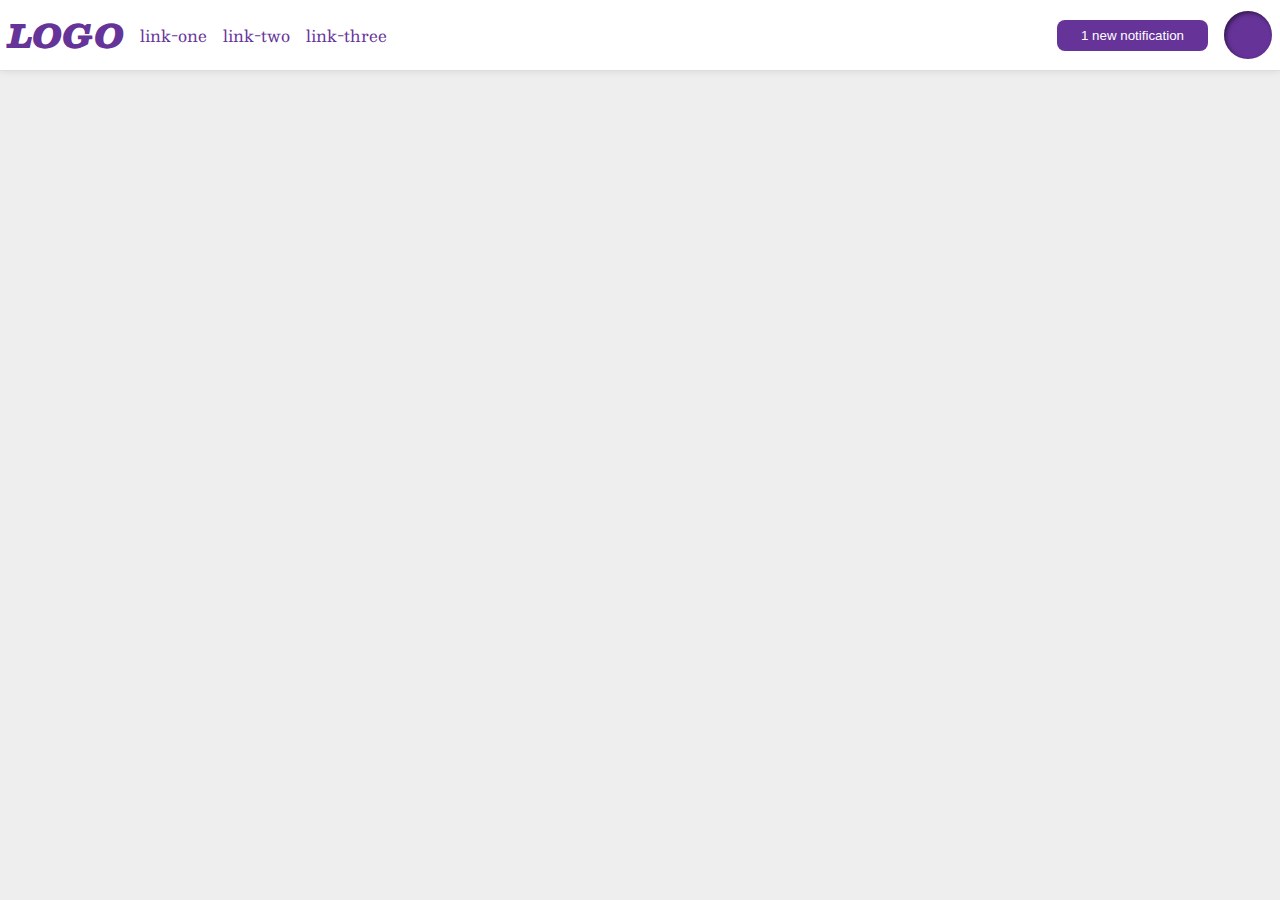
<file: flex/03-flex-header-2/index.html>
<!DOCTYPE html>
<html lang="en">
  <head>
    <meta charset="UTF-8">
    <meta http-equiv="X-UA-Compatible" content="IE=edge">
    <meta name="viewport" content="width=device-width, initial-scale=1.0">
    <title>Flex Header 2</title>
    <link rel="stylesheet" href="style.css">
  </head>
  <body>
    <div class="header">
      <div class="left-header">
        <div class="logo">
          LOGO
        </div>
        <ul class="links">
          <li><a href="google.com">link-one</a></li>
          <li><a href="google.com">link-two</a></li>
          <li><a href="google.com">link-three</a></li>
        </ul>
      </div>
      <div class="right-header">
        <button class="notifications">
          1 new notification
        </button>
        <div class="profile-image"></div>
      </div>
    </div>
  </body>
</html>
</file>
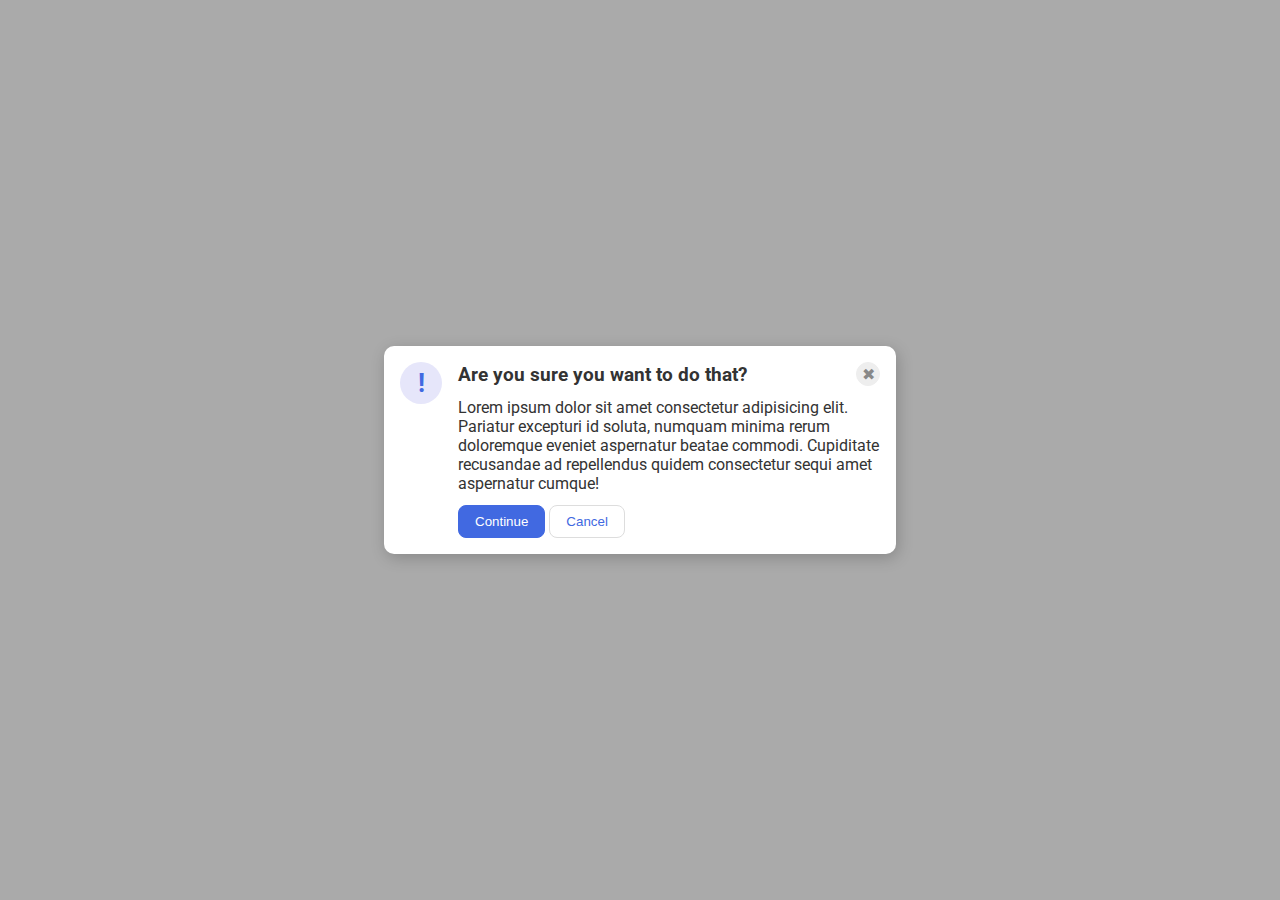
<file: flex/05-flex-modal/index.html>
<!DOCTYPE html>
<html lang="en">
  <head>
    <meta charset="UTF-8">
    <meta http-equiv="X-UA-Compatible" content="IE=edge">
    <meta name="viewport" content="width=device-width, initial-scale=1.0">
    <link rel="stylesheet" href="style.css">
    <title>Modal</title>
  </head>
  <body>
    <div class="modal">
      <div class="icon">!</div>
      <div class="container">
        <div class="header">
          Are you sure you want to do that?
          <button class="close-button">✖</button>
        </div>
        
        <div class="text">Lorem ipsum dolor sit amet consectetur adipisicing elit. Pariatur excepturi id soluta, numquam minima rerum doloremque eveniet aspernatur beatae commodi. Cupiditate recusandae ad repellendus quidem consectetur sequi amet aspernatur cumque!</div>
   
        <button class="continue">Continue</button>
        <button class="cancel">Cancel</button>
    
      </div>
    </div>
  </body>
</html>
</file>
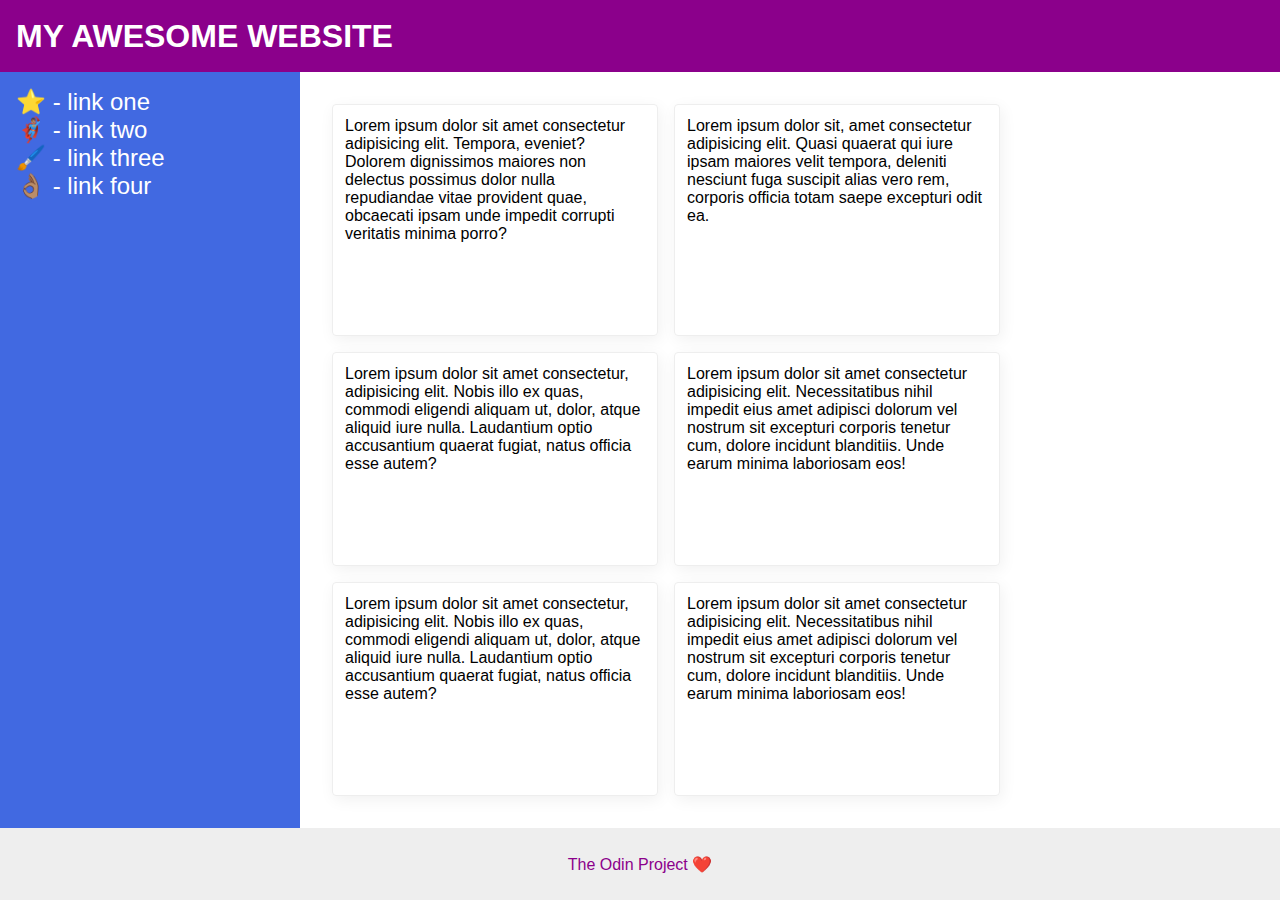
<file: flex/07-flex-layout-2/index.html>
<!DOCTYPE html>
<html lang="en">
  <head>
    <meta charset="UTF-8">
    <meta http-equiv="X-UA-Compatible" content="IE=edge">
    <meta name="viewport" content="width=device-width, initial-scale=1.0">
    <title>The Holy Grail</title>
    <link rel="stylesheet" href="style.css">
  </head>
  <body>
    <div class="header">
      MY AWESOME WEBSITE
    </div>
    
    <div class="content">
      <div class="sidebar">
        <ul>
          <li><a href="#">⭐ - link one</a></li>
          <li><a href="#">🦸🏽‍♂️ - link two</a></li>
          <li><a href="#">🖌️ - link three</a></li>
          <li><a href="#">👌🏽 - link four</a></li>
        </ul>
      </div>
      <div class="card-container">
        <div class="card">Lorem ipsum dolor sit amet consectetur adipisicing elit. Tempora, eveniet? Dolorem dignissimos maiores non delectus possimus dolor nulla repudiandae vitae provident quae, obcaecati ipsam unde impedit corrupti veritatis minima porro?</div>
        <div class="card">Lorem ipsum dolor sit, amet consectetur adipisicing elit. Quasi quaerat qui iure ipsam maiores velit tempora, deleniti nesciunt fuga suscipit alias vero rem, corporis officia totam saepe excepturi odit ea.</div>
        <div class="card">Lorem ipsum dolor sit amet consectetur, adipisicing elit. Nobis illo ex quas, commodi eligendi aliquam ut, dolor, atque aliquid iure nulla. Laudantium optio accusantium quaerat fugiat, natus officia esse autem?</div>
        <div class="card">Lorem ipsum dolor sit amet consectetur adipisicing elit. Necessitatibus nihil impedit eius amet adipisci dolorum vel nostrum sit excepturi corporis tenetur cum, dolore incidunt blanditiis. Unde earum minima laboriosam eos!</div>
        <div class="card">Lorem ipsum dolor sit amet consectetur, adipisicing elit. Nobis illo ex quas, commodi eligendi aliquam ut, dolor, atque aliquid iure nulla. Laudantium optio accusantium quaerat fugiat, natus officia esse autem?</div>
        <div class="card">Lorem ipsum dolor sit amet consectetur adipisicing elit. Necessitatibus nihil impedit eius amet adipisci dolorum vel nostrum sit excepturi corporis tenetur cum, dolore incidunt blanditiis. Unde earum minima laboriosam eos!</div>
      </div>
  </div>
    <div class="footer">
      The Odin Project ❤️
    </div>
  </body>
</html>
</file>
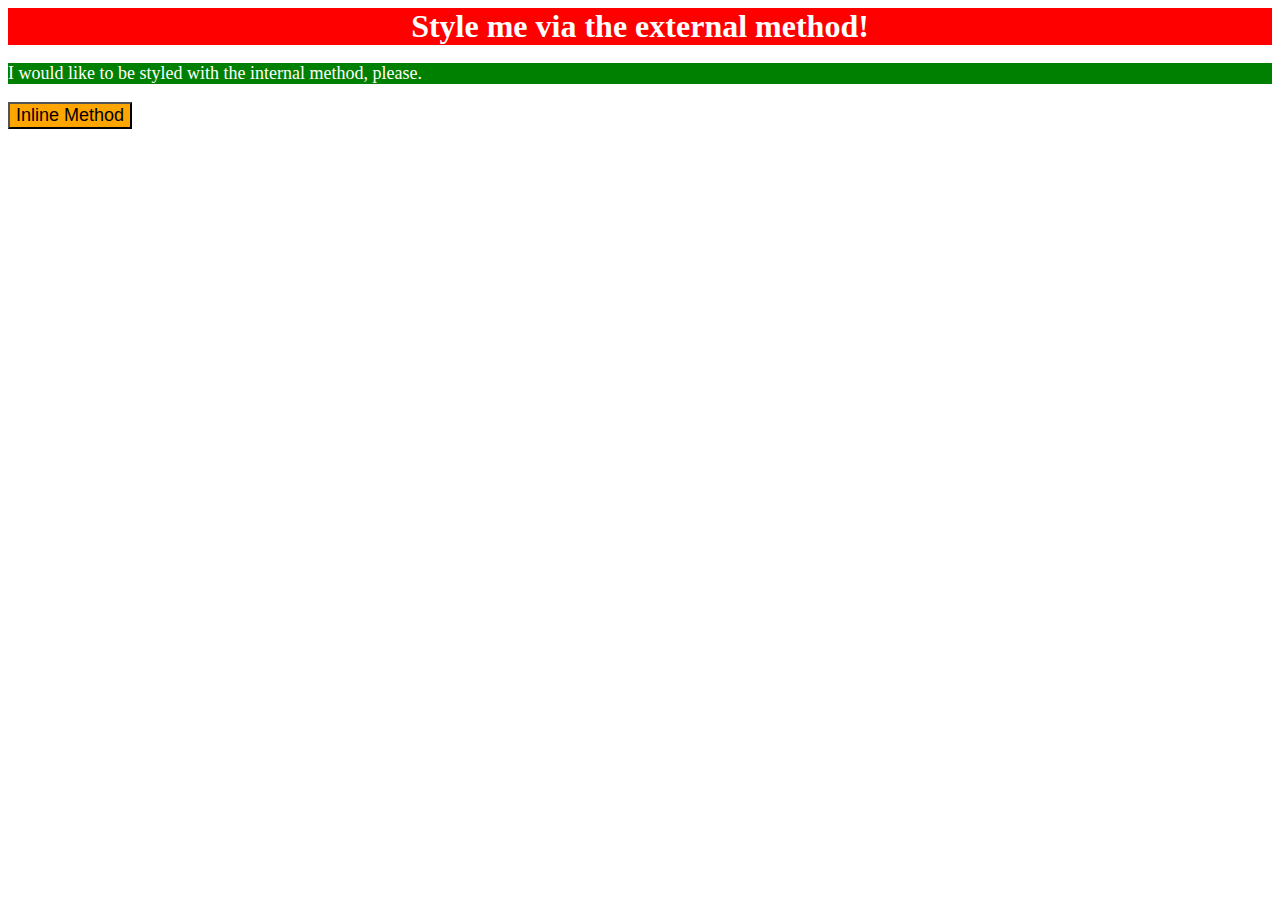
<file: foundations/01-css-methods/index.html>
<!DOCTYPE html>
<html lang="en">
  <head>
    <meta charset="UTF-8">
    <meta http-equiv="X-UA-Compatible" content="IE=edge">
    <meta name="viewport" content="width=device-width, initial-scale=1.0">
    <link rel="stylesheet" href="styles.css">
    <title>Methods for Adding CSS</title>
    <style>
      p {
        background: green;
        color: white;
        font-size: 18px;
      }

    </style>
  </head>
  <body>
    <div>Style me via the external method!</div>
    <p>I would like to be styled with the internal method, please.</p>
    <button style="background: orange; font-size: 18px;">Inline Method</button>
  </body>
</html>
</file>
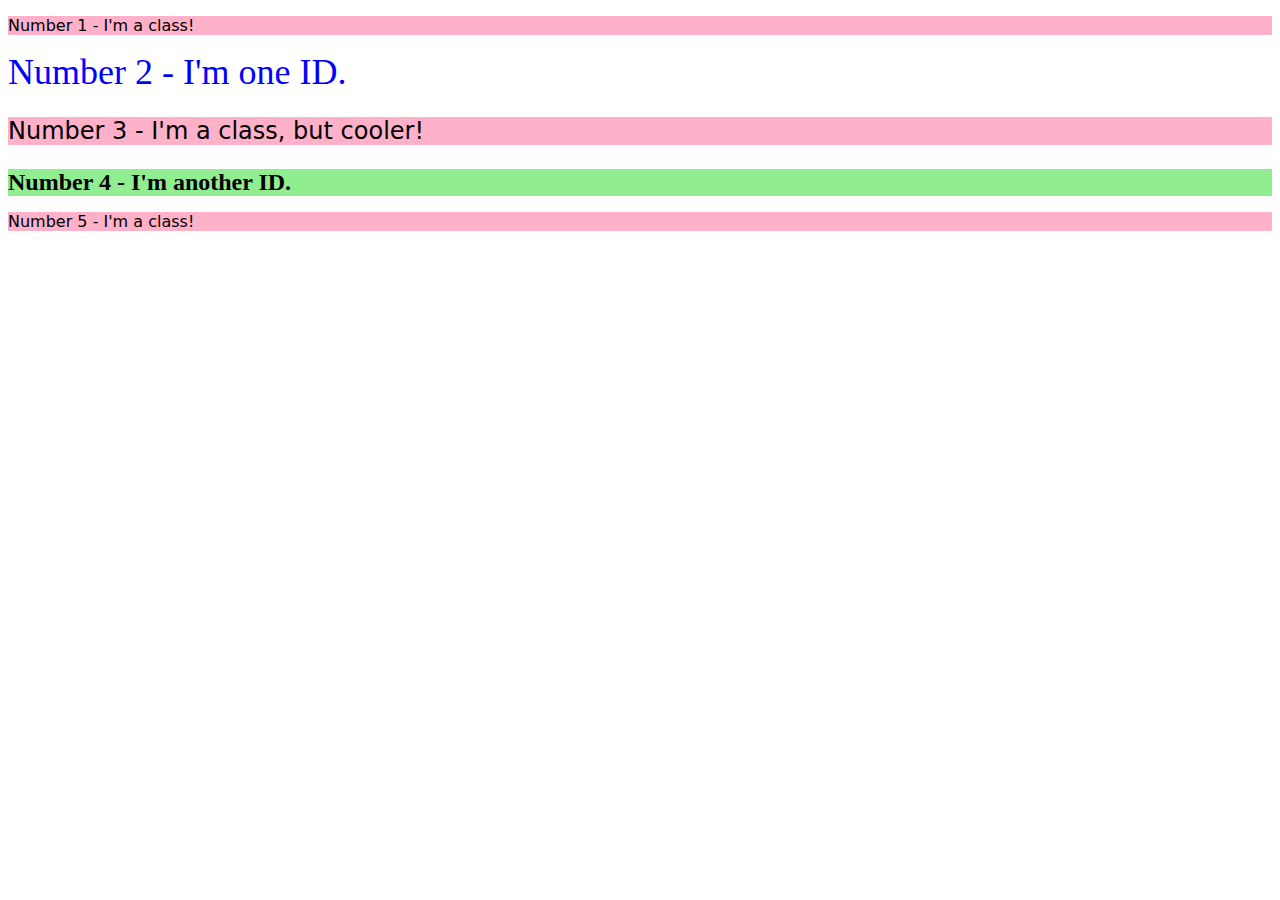
<file: foundations/02-class-id-selectors/index.html>
<!DOCTYPE html>
<html lang="en">
  <head>
    <meta charset="UTF-8">
    <meta http-equiv="X-UA-Compatible" content="IE=edge">
    <meta name="viewport" content="width=device-width, initial-scale=1.0">
    <title>Class and ID Selectors</title>
    <link rel="stylesheet" href="style.css">
  </head>
  <body>
    <p class="redbackground">Number 1 - I'm a class!</p>
    <div id="one">Number 2 - I'm one ID.</div>
    <p class="redbackground big">Number 3 - I'm a class, but cooler!</p>
    <div id="two">Number 4 - I'm another ID.</div>
    <p class="redbackground">Number 5 - I'm a class!</p>
  </body>
</html>
</file>
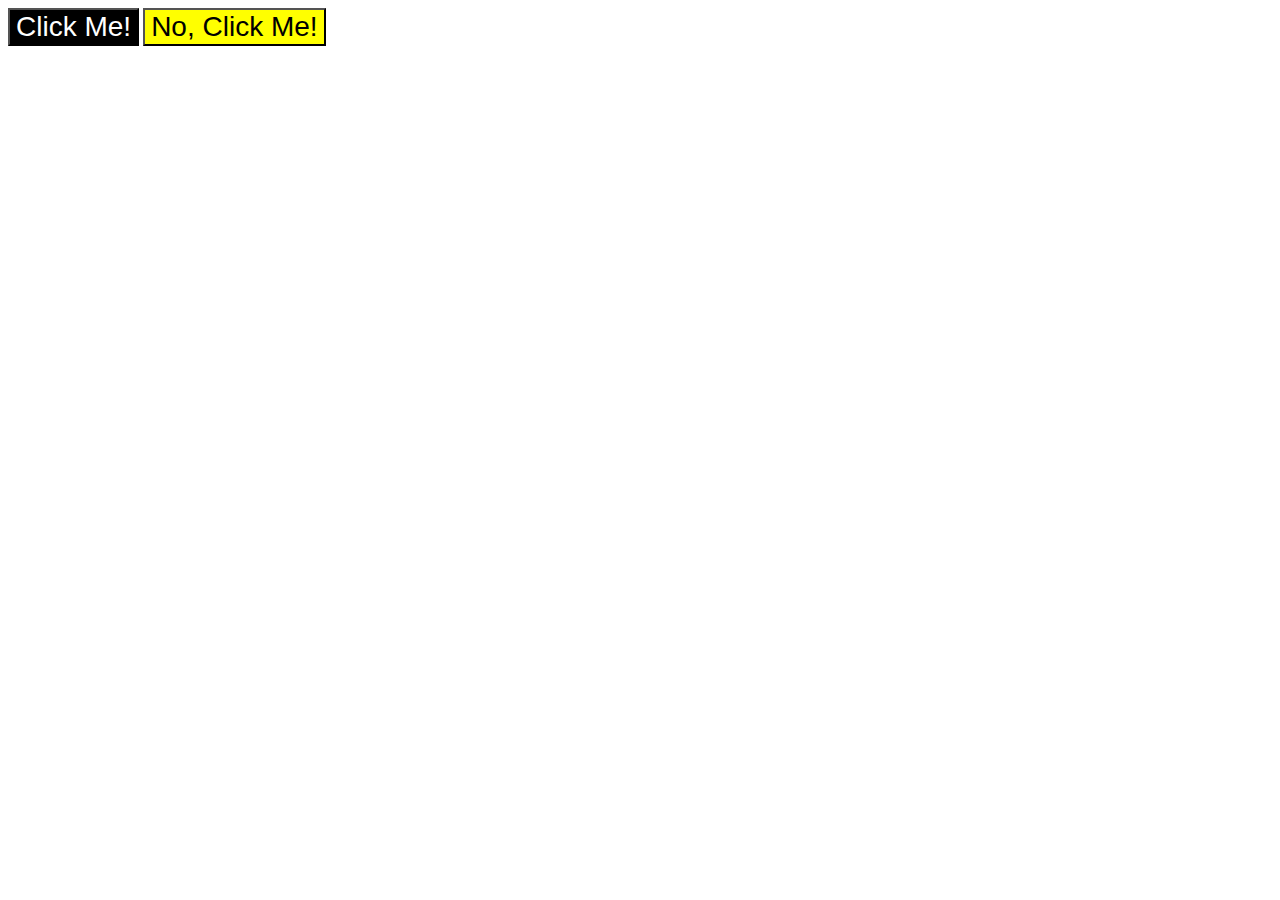
<file: foundations/03-grouping-selectors/index.html>
<!DOCTYPE html>
<html lang="en">
  <head>
    <meta charset="UTF-8">
    <meta http-equiv="X-UA-Compatible" content="IE=edge">
    <meta name="viewport" content="width=device-width, initial-scale=1.0">
    <title>Grouping Selectors</title>
    <link rel="stylesheet" href="style.css">
  </head>
  <body>
    <button class="blackbutton" >Click Me!</button>
    <button class="yellowbutton" >No, Click Me!</button>
  </body>
</html>
</file>
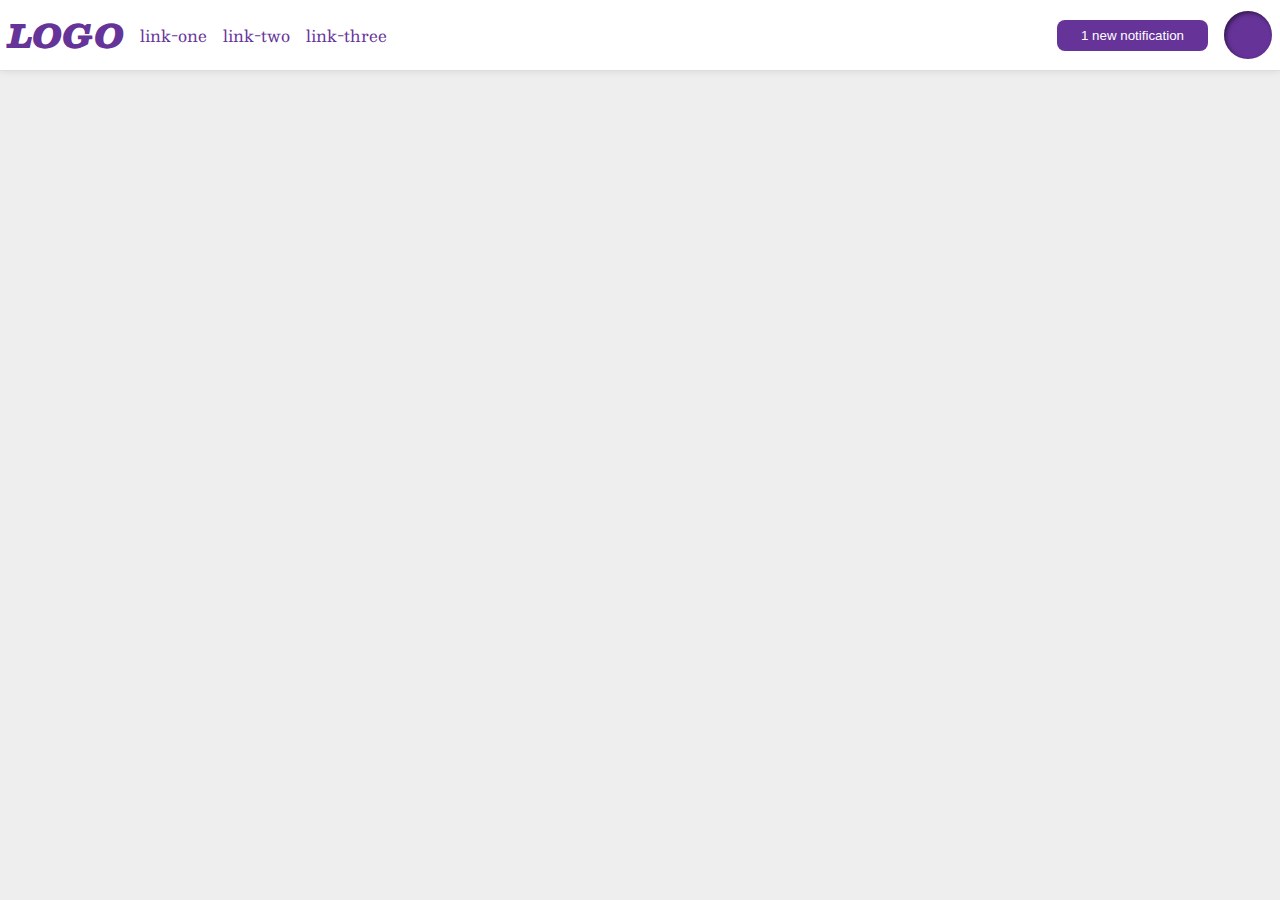
<file: foundations/flex/03-flex-header-2/index.html>
<!DOCTYPE html>
<html lang="en">
  <head>
    <meta charset="UTF-8" />
    <meta http-equiv="X-UA-Compatible" content="IE=edge" />
    <meta name="viewport" content="width=device-width, initial-scale=1.0" />
    <title>Flex Header 2</title>
    <link rel="stylesheet" href="style.css" />
  </head>
  <body>
    <div class="header">
      <div class="left-side">
        <div class="logo">LOGO</div>
        <ul class="links">
          <li><a href="https://google.com">link-one</a></li>
          <li><a href="https://google.com">link-two</a></li>
          <li><a href="https://google.com">link-three</a></li>
        </ul>
      </div>
      <div class="right-side">
        <button class="notifications">1 new notification</button>
        <div class="profile-image"></div>
      </div>
    </div>
  </body>
</html>
</file>
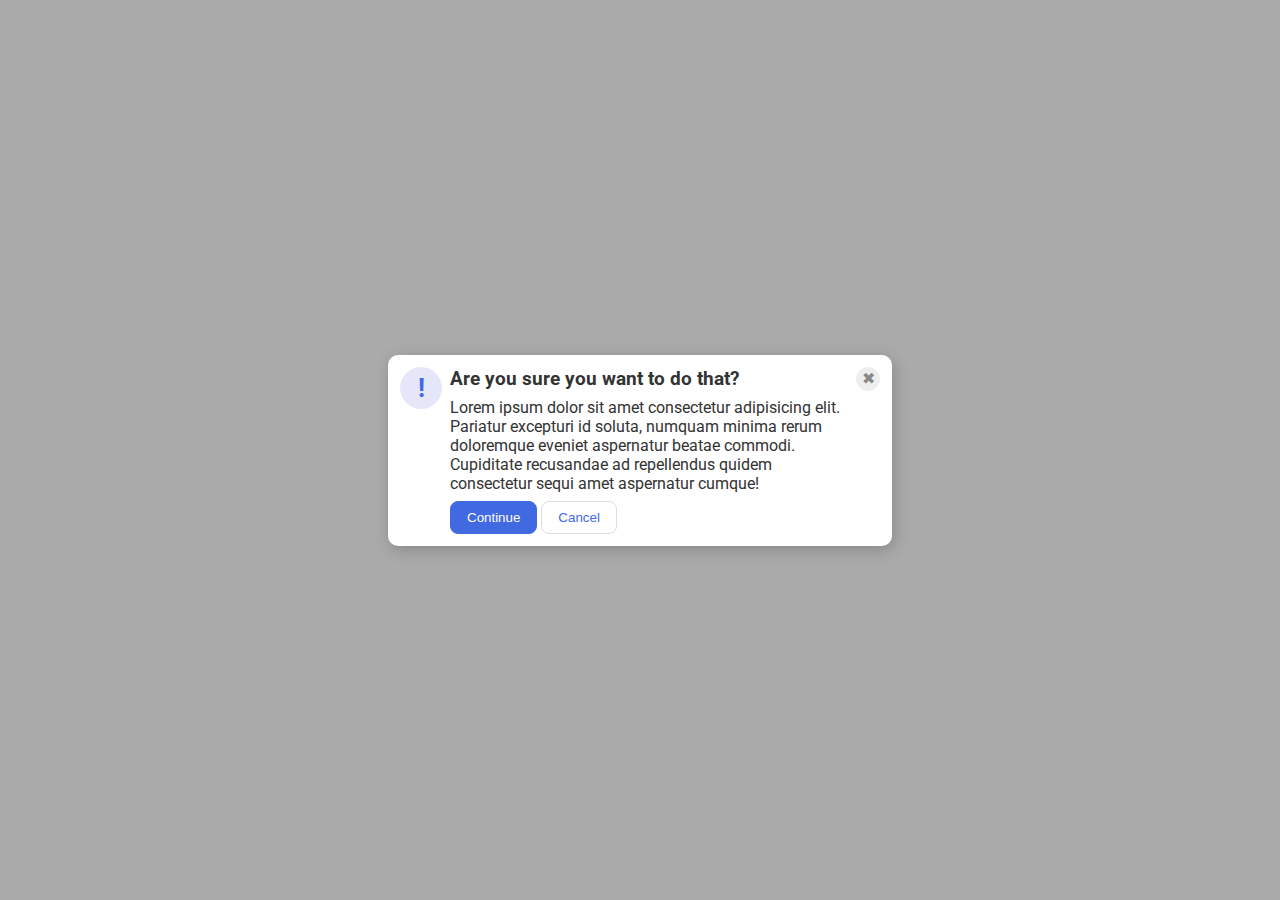
<file: foundations/flex/05-flex-modal/index.html>
<!DOCTYPE html>
<html lang="en">
  <head>
    <meta charset="UTF-8">
    <meta http-equiv="X-UA-Compatible" content="IE=edge">
    <meta name="viewport" content="width=device-width, initial-scale=1.0">
    <link rel="stylesheet" href="style.css">
    <title>Modal</title>
  </head>
  <body>
    <div class="modal">
      <div class="icon">!</div>
      <div class="center">
        <div class="header">Are you sure you want to do that?</div>
        <div class="text">Lorem ipsum dolor sit amet consectetur adipisicing elit. Pariatur excepturi id soluta, numquam minima rerum doloremque eveniet aspernatur beatae commodi. Cupiditate recusandae ad repellendus quidem consectetur sequi amet aspernatur cumque!</div>
        <div class="buttons">
          <button class="continue">Continue</button>
          <button class="cancel">Cancel</button>
        </div>
      </div>
     <button class="close-button">✖</button>
    </div>
  </body>
</html>
</file>
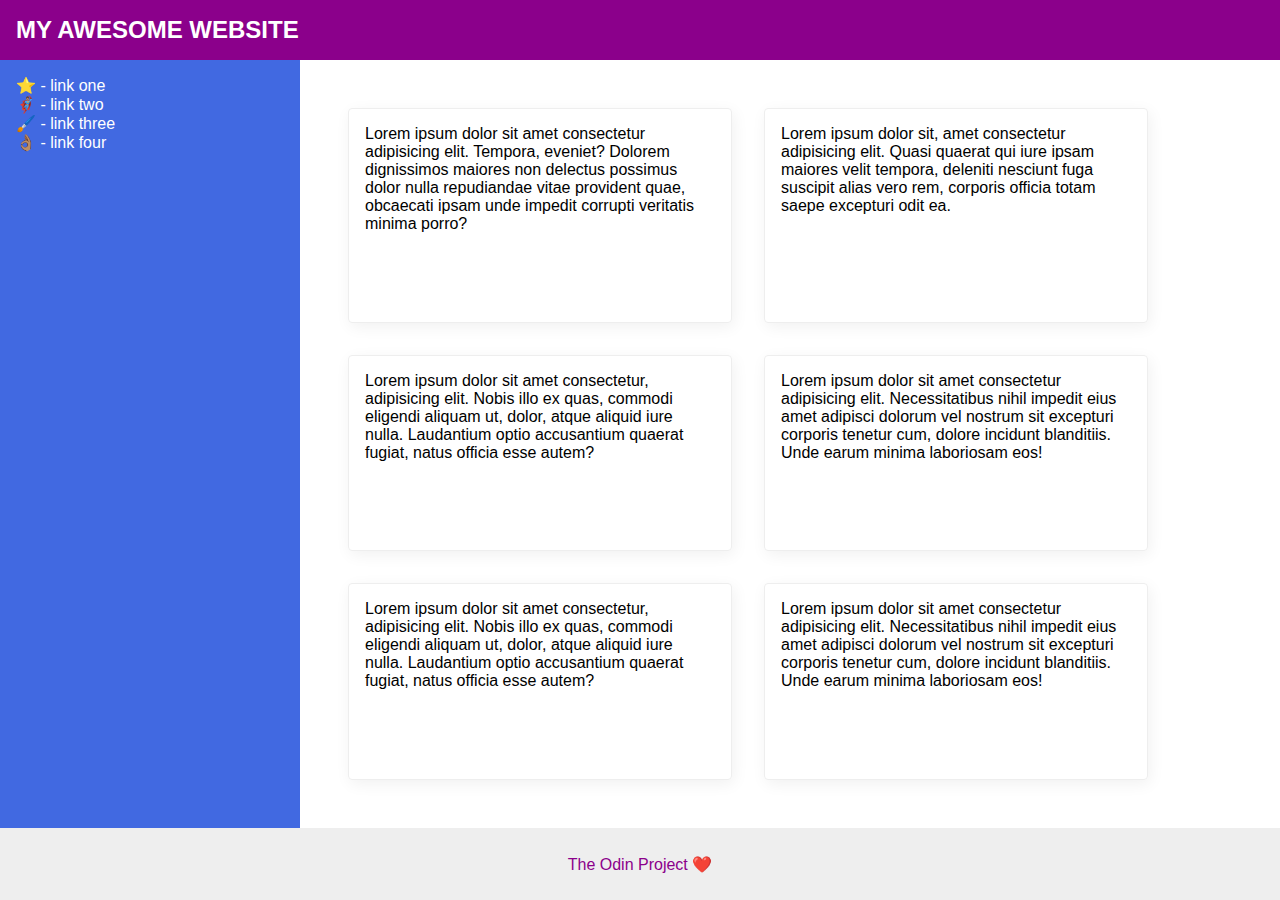
<file: foundations/flex/07-flex-layout-2/index.html>
<!DOCTYPE html>
<html lang="en">
  <head>
    <meta charset="UTF-8" />
    <meta http-equiv="X-UA-Compatible" content="IE=edge" />
    <meta name="viewport" content="width=device-width, initial-scale=1.0" />
    <title>The Holy Grail</title>
    <link rel="stylesheet" href="style.css" />
  </head>
  <body>
    <div class="header">MY AWESOME WEBSITE</div>

    <div class="content">
      <div class="sidebar">
        <ul>
          <li><a href="#">⭐ - link one</a></li>
          <li><a href="#">🦸🏽‍♂️ - link two</a></li>
          <li><a href="#">🖌️ - link three</a></li>
          <li><a href="#">👌🏽 - link four</a></li>
        </ul>
      </div>
      <div class="card-container">
        <div class="card">
          Lorem ipsum dolor sit amet consectetur adipisicing elit. Tempora,
          eveniet? Dolorem dignissimos maiores non delectus possimus dolor nulla
          repudiandae vitae provident quae, obcaecati ipsam unde impedit
          corrupti veritatis minima porro?
        </div>
        <div class="card">
          Lorem ipsum dolor sit, amet consectetur adipisicing elit. Quasi
          quaerat qui iure ipsam maiores velit tempora, deleniti nesciunt fuga
          suscipit alias vero rem, corporis officia totam saepe excepturi odit
          ea.
        </div>
        <div class="card">
          Lorem ipsum dolor sit amet consectetur, adipisicing elit. Nobis illo
          ex quas, commodi eligendi aliquam ut, dolor, atque aliquid iure nulla.
          Laudantium optio accusantium quaerat fugiat, natus officia esse autem?
        </div>
        <div class="card">
          Lorem ipsum dolor sit amet consectetur adipisicing elit.
          Necessitatibus nihil impedit eius amet adipisci dolorum vel nostrum
          sit excepturi corporis tenetur cum, dolore incidunt blanditiis. Unde
          earum minima laboriosam eos!
        </div>
        <div class="card">
          Lorem ipsum dolor sit amet consectetur, adipisicing elit. Nobis illo
          ex quas, commodi eligendi aliquam ut, dolor, atque aliquid iure nulla.
          Laudantium optio accusantium quaerat fugiat, natus officia esse autem?
        </div>
        <div class="card">
          Lorem ipsum dolor sit amet consectetur adipisicing elit.
          Necessitatibus nihil impedit eius amet adipisci dolorum vel nostrum
          sit excepturi corporis tenetur cum, dolore incidunt blanditiis. Unde
          earum minima laboriosam eos!
        </div>
      </div>
    </div>
    <div class="footer">The Odin Project ❤️</div>
  </body>
</html>
</file>
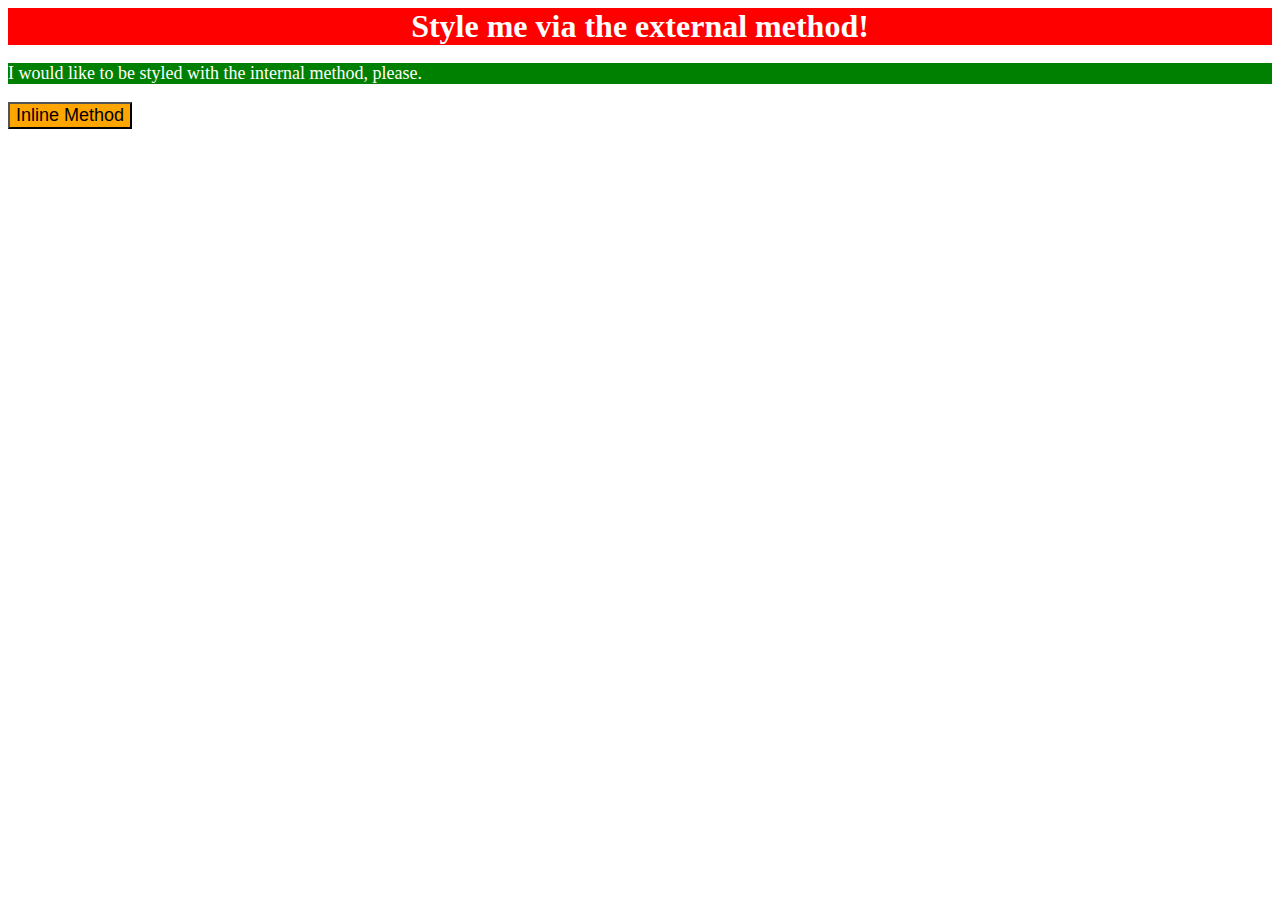
<file: foundations/intro-to-css/01-css-methods/index.html>
<!DOCTYPE html>
<html lang="en">
  <head>
    <meta charset="UTF-8">
    <meta http-equiv="X-UA-Compatible" content="IE=edge">
    <meta name="viewport" content="width=device-width, initial-scale=1.0">
    <title>Methods for Adding CSS</title>
    <link rel="stylesheet" href="styles.css">
    <style>
      p {
        background-color: green;
        color: white;
        font-size: 18px;
      }
    </style>
  </head>
  <body>
    <div>Style me via the external method!</div>
    <p>I would like to be styled with the internal method, please.</p>
    <button style="background-color: orange; font-size: 18px;">Inline Method</button>
  </body>
</html>
</file>
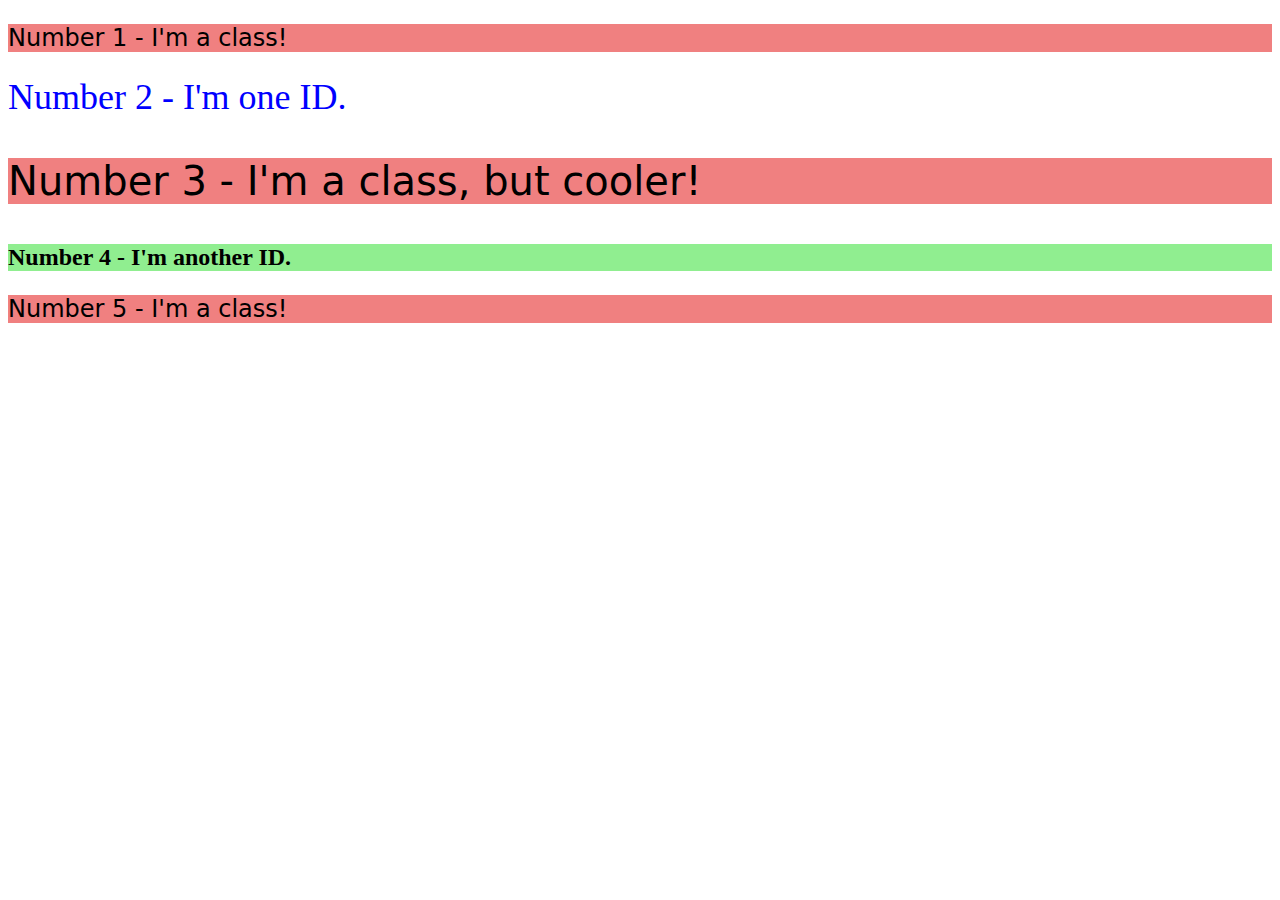
<file: foundations/intro-to-css/02-class-id-selectors/index.html>
<!DOCTYPE html>
<html lang="en">
  <head>
    <meta charset="UTF-8">
    <meta http-equiv="X-UA-Compatible" content="IE=edge">
    <meta name="viewport" content="width=device-width, initial-scale=1.0">
    <title>Class and ID Selectors</title>
    <link rel="stylesheet" href="style.css">
  </head>
  <body>
    <p class="red-paragraph">Number 1 - I'm a class!</p>
    <div id="second">Number 2 - I'm one ID.</div>
    <p class="red-paragraph big">Number 3 - I'm a class, but cooler!</p>
    <div id="fourth">Number 4 - I'm another ID.</div>
    <p class="red-paragraph">Number 5 - I'm a class!</p>
  </body>
</html>
</file>
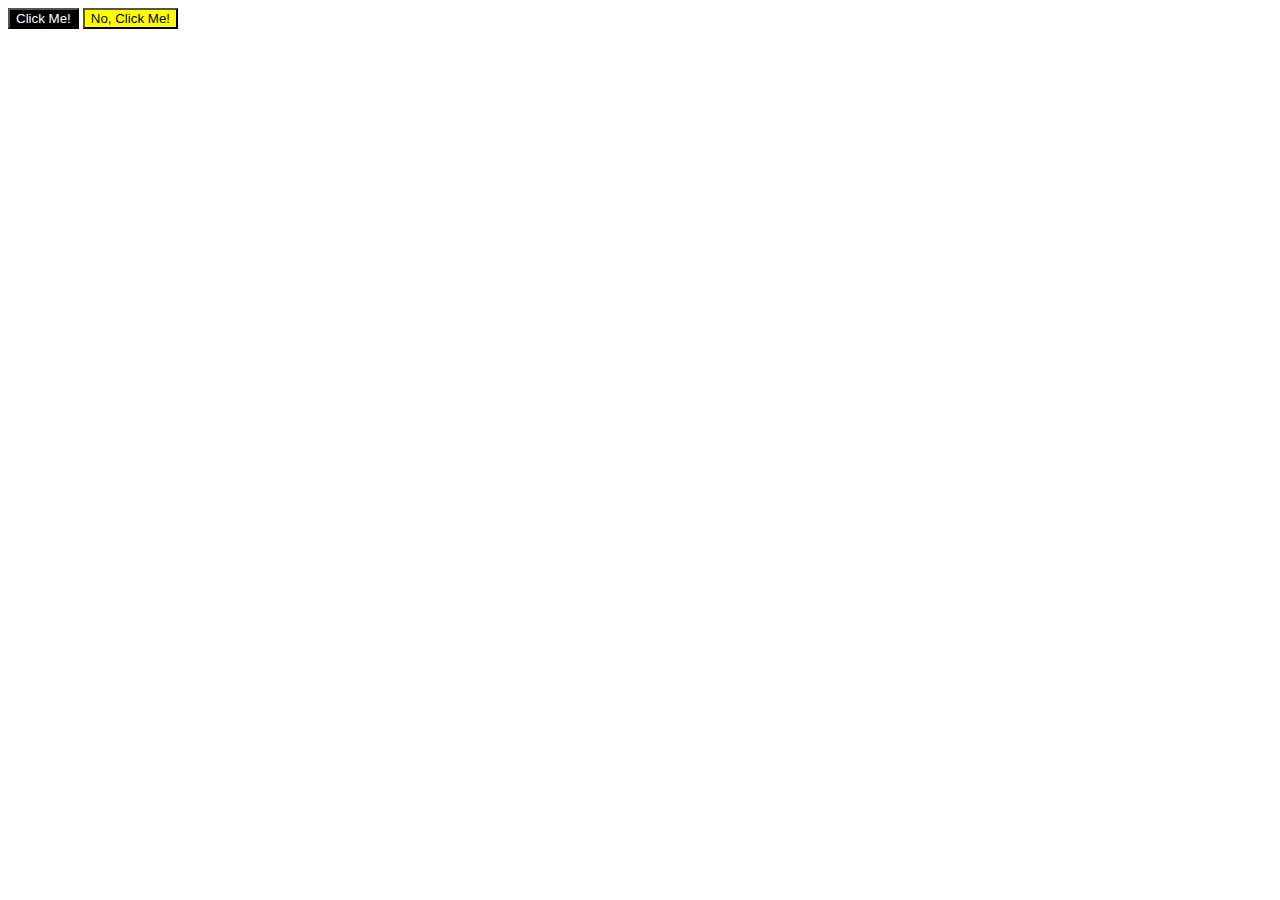
<file: foundations/intro-to-css/03-grouping-selectors/index.html>
<!DOCTYPE html>
<html lang="en">
  <head>
    <meta charset="UTF-8">
    <meta http-equiv="X-UA-Compatible" content="IE=edge">
    <meta name="viewport" content="width=device-width, initial-scale=1.0">
    <title>Grouping Selectors</title>
    <link rel="stylesheet" href="style.css">
  </head>
  <body>
    <button class="black">Click Me!</button>
    <button class="yellow">No, Click Me!</button>
  </body>
</html>
</file>
<file: flex/03-flex-header-2/style.css>
/* this is some magical font-importing.  
you'll learn about it later. */
@import url('https://fonts.googleapis.com/css2?family=Besley:ital,wght@0,400;1,900&display=swap');

body {
  margin: 0;
  background: #eee;
  font-family: Besley, serif;
}

.header {
  background: white;
  border-bottom: 1px solid #ddd;
  box-shadow: 0 0 8px rgba(0,0,0,.1);
  display: flex;
  padding: 8px;
  align-items: center;
  justify-content: space-between;
}

.left-header, .right-header {
  display: flex;
  align-items: center;
  gap: 16px;
}

.profile-image {
  background: rebeccapurple;
  box-shadow: inset 2px 2px 4px rgba(0,0,0,.5);
  border-radius: 50%;
  width: 48px;
  height: 48px;
}

.logo {
  color: rebeccapurple;
  font-size: 32px;
  font-weight: 900;
  font-style: italic;
}

button {
  border: none;
  border-radius: 8px;
  background: rebeccapurple;
  color: white;
  padding: 8px 24px;
}

a {
  /* this removes the line under our links */
  text-decoration: none;
  color: rebeccapurple;
}

ul {
  list-style-type: none;
  display: flex;
  margin: 0;
  padding: 0;
  gap: 16px;
}
</file>
<file: flex/05-flex-modal/style.css>
@import url('https://fonts.googleapis.com/css2?family=Roboto:wght@400;700&display=swap');

html, body {
  height: 100%;
}

body {
  font-family: Roboto, sans-serif;
  margin: 0;
  background: #aaa;
  color: #333;
  /* I'll give you this one for free lol */
  display: flex;
  align-items: center;
  justify-content: center;
}

.modal {
  background: white;
  width: 480px;
  border-radius: 10px;
  box-shadow: 2px 4px 16px rgba(0,0,0,.2);
  padding: 16px;
  display: flex;
}


.button-container {
  margin-top: 12px;
  display: flex;
  gap: 4px;
  justify-content: flex-start;
}

.header {
  display: flex;
  justify-content: space-between;
  font-size: 1.2em;
  font-weight: 700;
  margin-bottom: 12px;
  align-items: center;
}
.icon {
  color: royalblue;
  font-size: 26px;
  font-weight: 700;
  background: lavender;
  width: 42px;
  height: 42px;
  border-radius: 50%;
  display: flex;
  align-items: center;
  justify-content: center;
  flex-shrink: 0;
  margin-right: 16px;
  margin-bottom: 16px;
}

.close-button {
  background: #eee;
  border-radius: 50%;
  color: #888;
  font-weight: 400;
  font-size: 16px;
  height: 24px;
  width: 24px;
  display: flex;
  align-items: center;
  justify-content: center;
  border: 1px solid #eee;
  padding: 0;
}

button {
  cursor: pointer;
  padding: 8px 16px;
  border-radius: 8px;
}

button.continue {
  background: royalblue;
  border: 1px solid royalblue;
  color: white;
}

button.cancel {
  background: white;
  border: 1px solid #ddd;
  color: royalblue;
}

.text {
  margin-bottom: 12px;
}
</file>
<file: flex/07-flex-layout-2/style.css>
body {
  font-family: -apple-system, BlinkMacSystemFont, 'Segoe UI', Roboto, Oxygen, Ubuntu, Cantarell, 'Open Sans', 'Helvetica Neue', sans-serif;
  margin: 0;
  min-height: 100vh;
  display: flex;
  flex-direction: column;
}

.header {
  height: 72px;
  background: darkmagenta;
  color: white;
  font-size: 32px;
  font-weight: 900;
  align-items: center;
  display: flex;
  padding-left: 16px;
}

.footer {
  height: 72px;
  background: #eee;
  color: darkmagenta;
  display: flex;
  justify-content: center;
  align-items: center;
}

.content {
  display: flex;
  flex: 1;
}

.sidebar {
  width: 300px;
  background: royalblue;
  box-sizing: border-box;
  flex-shrink: 0;
  padding: 16px;
}

.card-container {
  display: flex;
  flex-wrap: wrap;
  gap: 16px;
  padding: 32px;
}

.card {
  border: 1px solid #eee;
  box-shadow: 2px 4px 16px rgba(0,0,0,.06);
  border-radius: 4px;
  width: 300px;
  padding: 12px;
}

a {
  text-decoration: none;
  color: white;
  font-size: 24px;
}

ul {
  list-style: none;
  margin: 0;
  padding: 0;
}
</file>
<file: foundations/01-css-methods/styles.css>
div {
    background: red;
    color: white;
    font-size: 32px;
    text-align: center;
    font-weight: bold;
}
</file>
<file: foundations/02-class-id-selectors/style.css>
.redbackground {
    background-color: #FFB1C9;
    font-family: Verdana, "DejaVu Sans", sans-serif;
}

#one {
    color: blue;
    font-size: 36px;
}

.big {
    font-size: 24px;
}

#two {
    background-color: #90EE90;
    font-weight: bold;
    font-size: 24px;
}
</file>
<file: foundations/03-grouping-selectors/style.css>
.blackbutton,
.yellowbutton {
    font-size: 28px;
    font-family: Helvetica, "Times New Roman", sans-serif;
}

.blackbutton {
    color: white;
    background-color: rgb(0, 0, 0);
}

.yellowbutton {
    background-color: yellow;
}
</file>
<file: foundations/flex/03-flex-header-2/style.css>
/* this is some magical font-importing.  
you'll learn about it later. */
@import url('https://fonts.googleapis.com/css2?family=Besley:ital,wght@0,400;1,900&display=swap');

body {
  margin: 0;
  background: #eee;
  font-family: Besley, serif;
}

.header {
  background: white;
  border-bottom: 1px solid #ddd;
  box-shadow: 0 0 8px rgba(0,0,0,.1);

  display: flex;
  justify-content: space-between;
  padding: 8px;
}

.profile-image {
  background: rebeccapurple;
  box-shadow: inset 2px 2px 4px rgba(0,0,0,.5);
  border-radius: 50%;
  width: 48px;
  height: 48px;
}

.logo {
  color: rebeccapurple;
  font-size: 32px;
  font-weight: 900;
  font-style: italic;
}

button {
  border: none;
  border-radius: 8px;
  background: rebeccapurple;
  color: white;
  padding: 8px 24px;
}

a {
  /* this removes the line under our links */
  text-decoration: none;
  color: rebeccapurple;
}

ul {
  list-style-type: none;
  display: flex;

  gap: 16px;
  padding: 0px;
  margin: 0px;
}

.right-side, .left-side {
  display: flex;
  gap: 16px;
  align-items: center;
}
</file>
<file: foundations/flex/05-flex-modal/style.css>
@import url('https://fonts.googleapis.com/css2?family=Roboto:wght@400;700&display=swap');

html, body {
  height: 100%;
}

body {
  font-family: Roboto, sans-serif;
  margin: 0;
  background: #aaa;
  color: #333;
  /* I'll give you this one for free lol */
  display: flex;
  align-items: center;
  justify-content: center;
}

.modal {
  background: white;
  width: 480px;
  border-radius: 10px;
  box-shadow: 2px 4px 16px rgba(0,0,0,.2);

  padding: 12px;
  display: flex;
  gap: 8px;
}

.center {
  display: flex;
  flex-direction: column;
  gap: 8px;
}


.icon {
  color: royalblue;
  font-size: 26px;
  font-weight: 700;
  background: lavender;
  width: 42px;
  height: 42px;
  border-radius: 50%;
  display: flex;
  align-items: center;
  justify-content: center;

  flex-shrink: 0;
}

.close-button {
  background: #eee;
  border-radius: 50%;
  color: #888;
  font-weight: 400;
  font-size: 16px;
  height: 24px;
  width: 24px;
  display: flex;
  align-items: center;
  justify-content: center;
  border: 1px solid #eee;
  padding: 0;
  
  flex-shrink: 0;
}

button {
  cursor: pointer;
  padding: 8px 16px;
  border-radius: 8px;
}

button.continue {
  background: royalblue;
  border: 1px solid royalblue;
  color: white;
}

button.cancel {
  background: white;
  border: 1px solid #ddd;
  color: royalblue;
}

.header {
  font-weight: bold;
  font-size: larger;
}
</file>
<file: foundations/flex/07-flex-layout-2/style.css>
body {
  font-family: -apple-system, BlinkMacSystemFont, 'Segoe UI', Roboto, Oxygen, Ubuntu, Cantarell, 'Open Sans', 'Helvetica Neue', sans-serif;
  margin: 0;
  min-height: 100vh;

  display: flex;
  flex-direction: column;
}

.header {
  background: darkmagenta;
  color: white;
  display: flex;
  padding: 16px;
  align-items: center;
  font-size: x-large;
  font-weight: bolder;
}

.footer {
  height: 72px;
  background: #eee;
  color: darkmagenta;
  display: flex;
  justify-content: center;
  align-items: center;
}

.content {
  display: flex;
  flex: 1;
}

.card-container {
  display: flex;
  flex-wrap: wrap;
  padding: 48px;
  gap: 32px;
}


.card {
  width: 350px;
  padding: 16px;
}

.sidebar {
  width: 300px;
  background: royalblue;
  box-sizing: border-box;
  padding: 16px;
  flex-shrink: 0;
}

.card {
  border: 1px solid #eee;
  box-shadow: 2px 4px 16px rgba(0,0,0,.06);
  border-radius: 4px;
}

ul {
  padding: 0px;
  margin: 0px;
  list-style-type: none;
}

a {
  text-decoration: none;
  color: white;
}
</file>
<file: foundations/intro-to-css/01-css-methods/styles.css>
div {
    background-color: red;
    color: white;
    font-size: 32px;
    text-align: center;
    font-weight: bold;
}
</file>
<file: foundations/intro-to-css/02-class-id-selectors/style.css>
.red-paragraph {
    background-color: #f08080;
    font-family: "Verdana", "DejaVu Sans", "sans-serif";
    font-size: 24px;
}

.red-paragraph.big {
    font-size: 40px;
}

#second {
    color: blue;
    font-size: 36px;
}

#fourth {
    background-color: lightgreen;
    font-size: 24px;
    font-weight: bold;
}
</file>
<file: foundations/intro-to-css/03-grouping-selectors/style.css>
.black .yellow {
    font-size: 28px;
    font-family: "Helvetica", "Times New Roman", "sans-serif";
}

.black {
    background-color: black;
    color: white;
}

.yellow {
    background-color: yellow;
}
</file>
